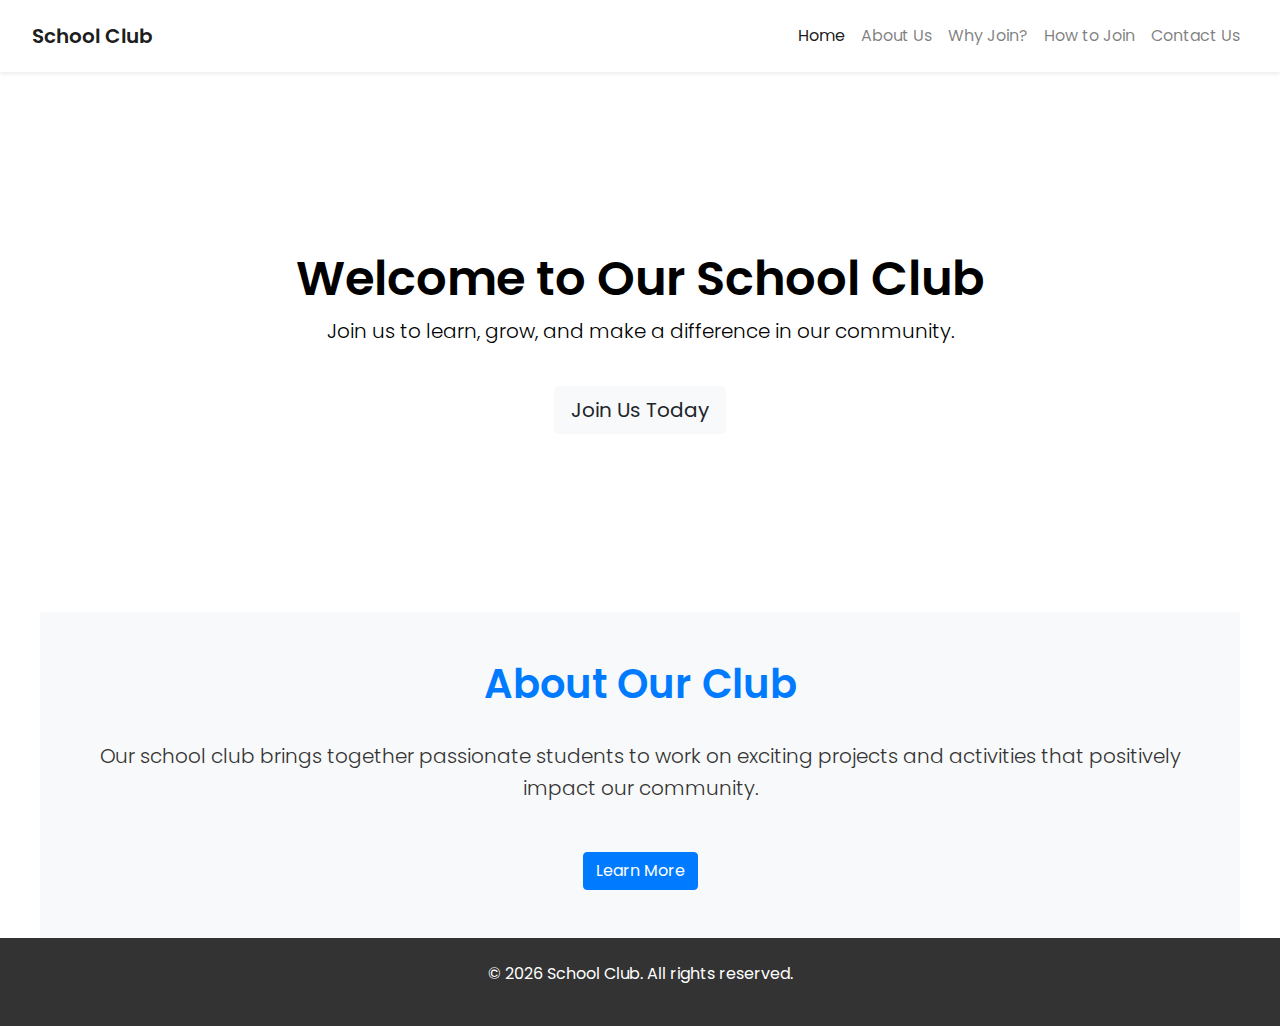
<file: index.html>
<!DOCTYPE html>
<html lang="en">
<head>
    <meta charset="UTF-8">
    <meta name="viewport" content="width=device-width, initial-scale=1.0">
    <title>School Club</title>
    <!-- Google Fonts -->
    <link href="https://fonts.googleapis.com/css2?family=Poppins:wght@400;600&display=swap" rel="stylesheet">
    <!-- Bootstrap CSS -->
    <link rel="stylesheet" href="https://stackpath.bootstrapcdn.com/bootstrap/4.5.2/css/bootstrap.min.css">
    <!-- Custom CSS -->
    <link rel="stylesheet" href="css/styles.css">
</head>
<body>

    <!-- Navbar -->
    <nav class="navbar navbar-expand-lg navbar-light bg-white shadow-sm">
        <a class="navbar-brand" href="#">School Club</a>
        <button class="navbar-toggler" type="button" data-toggle="collapse" data-target="#navbarNav" aria-controls="navbarNav" aria-expanded="false" aria-label="Toggle navigation">
            <span class="navbar-toggler-icon"></span>
        </button>
        <div class="collapse navbar-collapse" id="navbarNav">
            <ul class="navbar-nav ml-auto">
                <li class="nav-item active">
                    <a class="nav-link" href="index.html">Home</a>
                </li>
                <li class="nav-item">
                    <a class="nav-link" href="about.html">About Us</a>
                </li>
                <li class="nav-item">
                    <a class="nav-link" href="why-join.html">Why Join?</a>
                </li>
                <li class="nav-item">
                    <a class="nav-link" href="how-to-join.html">How to Join</a>
                </li>
                <li class="nav-item">
                    <a class="nav-link" href="contact.html">Contact Us</a>
                </li>
            </ul>
        </div>
    </nav>

    <!-- Hero Section -->
    <header class="hero-section text-center">
        <div class="hero-text">
            <h1>Welcome to Our School Club</h1>
            <p class="lead">Join us to learn, grow, and make a difference in our community.</p>
            <a href="how-to-join.html" class="btn btn-lg btn-light mt-4">Join Us Today</a>
        </div>
    </header>
    

    <!-- About Section -->
    <section class="about-section py-5 text-center">
        <div class="container">
            <h2>About Our Club</h2>
            <p class="lead">Our school club brings together passionate students to work on exciting projects and activities that positively impact our community.</p>
            <a href="about.html" class="btn btn-primary mt-4">Learn More</a>
        </div>
    </section>

    <!-- Footer -->
    <footer class="footer-section py-4 text-center text-white">
        <p>© <span id="currentYear"></span> School Club. All rights reserved.</p>
    </footer>

    <!-- JavaScript for Dynamic Year, Smooth Scroll, and Bootstrap JS -->
    <script>
        // Smooth Scrolling
        document.querySelectorAll('a[href^="#"]').forEach(anchor => {
            anchor.addEventListener('click', function (e) {
                e.preventDefault();
                document.querySelector(this.getAttribute('href')).scrollIntoView({
                    behavior: 'smooth'
                });
            });
        });

        // Set current year in footer
        document.getElementById('currentYear').textContent = new Date().getFullYear();
    </script>

    <script src="https://code.jquery.com/jquery-3.5.1.slim.min.js"></script>
    <script src="https://cdn.jsdelivr.net/npm/@popperjs/core@2.9.1/dist/umd/popper.min.js"></script>
    <script src="https://stackpath.bootstrapcdn.com/bootstrap/4.5.2/js/bootstrap.min.js"></script>
</body>
</html>
</file>
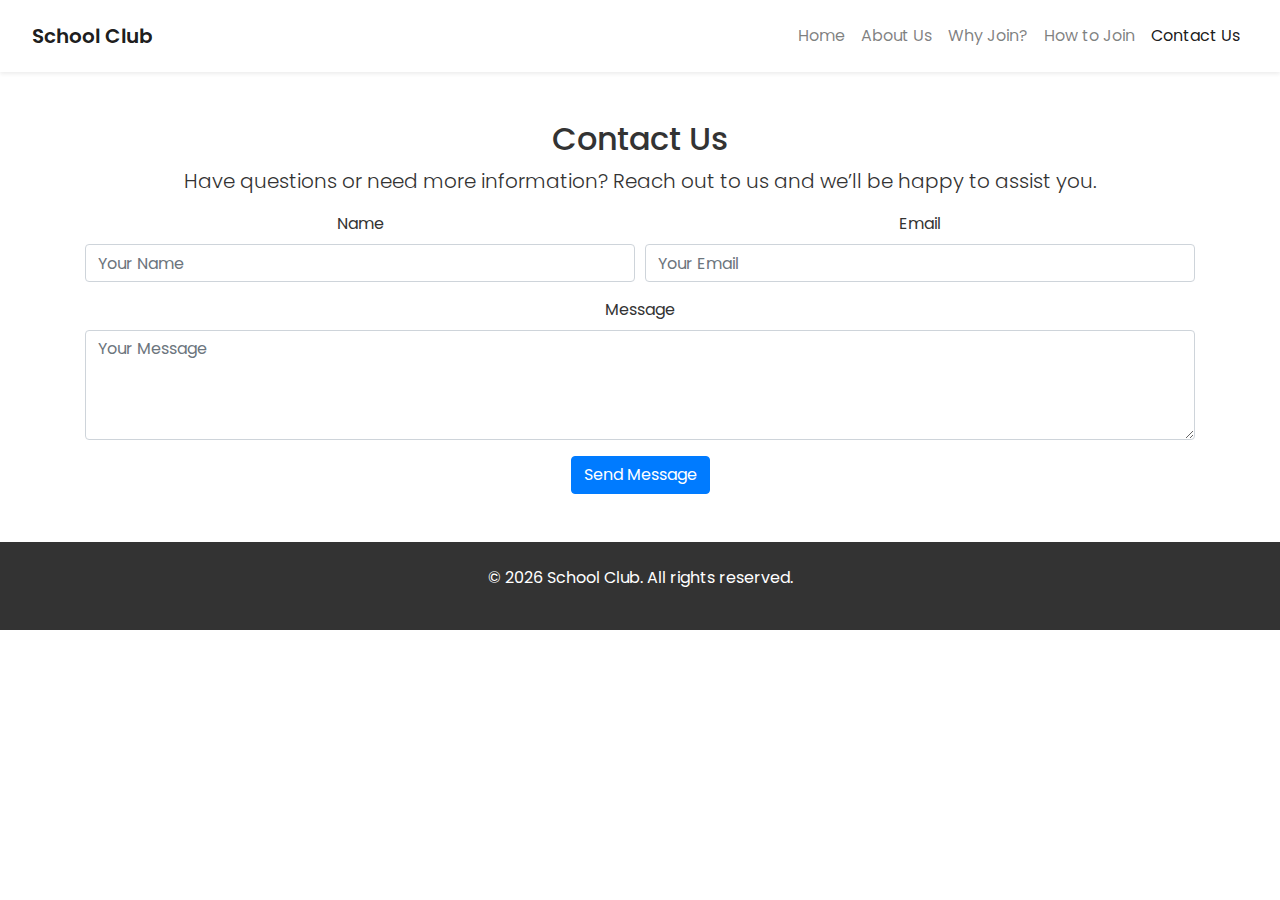
<file: contact.html>
<!DOCTYPE html>
<html lang="en">
<head>
    <meta charset="UTF-8">
    <meta name="viewport" content="width=device-width, initial-scale=1.0">
    <title>Contact Us - School Club</title>
    <!-- Google Fonts -->
    <link href="https://fonts.googleapis.com/css2?family=Poppins:wght@400;600&display=swap" rel="stylesheet">
    <!-- Bootstrap CSS -->
    <link rel="stylesheet" href="https://stackpath.bootstrapcdn.com/bootstrap/4.5.2/css/bootstrap.min.css">
    <!-- Custom CSS -->
    <link rel="stylesheet" href="css/styles.css">
</head>
<body>

    <!-- Navbar -->
    <nav class="navbar navbar-expand-lg navbar-light bg-white shadow-sm">
        <a class="navbar-brand" href="#">School Club</a>
        <button class="navbar-toggler" type="button" data-toggle="collapse" data-target="#navbarNav" aria-controls="navbarNav" aria-expanded="false" aria-label="Toggle navigation">
            <span class="navbar-toggler-icon"></span>
        </button>
        <div class="collapse navbar-collapse" id="navbarNav">
            <ul class="navbar-nav ml-auto">
                <li class="nav-item">
                    <a class="nav-link" href="index.html">Home</a>
                </li>
                <li class="nav-item">
                    <a class="nav-link" href="about.html">About Us</a>
                </li>
                <li class="nav-item">
                    <a class="nav-link" href="why-join.html">Why Join?</a>
                </li>
                <li class="nav-item">
                    <a class="nav-link" href="how-to-join.html">How to Join</a>
                </li>
                <li class="nav-item active">
                    <a class="nav-link" href="contact.html">Contact Us</a>
                </li>
            </ul>
        </div>
    </nav>

    <!-- Contact Section -->
    <section class="contact-section py-5 text-center">
        <div class="container">
            <h2>Contact Us</h2>
            <p class="lead">Have questions or need more information? Reach out to us and we’ll be happy to assist you.</p>
            <form action="#" method="post">
                <div class="form-row">
                    <div class="form-group col-md-6">
                        <label for="name">Name</label>
                        <input type="text" class="form-control" id="name" placeholder="Your Name" required>
                    </div>
                    <div class="form-group col-md-6">
                        <label for="email">Email</label>
                        <input type="email" class="form-control" id="email" placeholder="Your Email" required>
                    </div>
                </div>
                <div class="form-group">
                    <label for="message">Message</label>
                    <textarea class="form-control" id="message" rows="4" placeholder="Your Message" required></textarea>
                </div>
                <button type="submit" class="btn btn-primary">Send Message</button>
            </form>
        </div>
    </section>

    <!-- Footer -->
    <footer class="footer-section py-4 text-center text-white">
        <p>© <span id="currentYear"></span> School Club. All rights reserved.</p>
    </footer>

    <!-- JavaScript for Dynamic Year -->
    <script>
        document.getElementById('currentYear').textContent = new Date().getFullYear();
    </script>

    <script src="https://code.jquery.com/jquery-3.5.1.slim.min.js"></script>
    <script src="https://cdn.jsdelivr.net/npm/@popperjs/core@2.9.1/dist/umd/popper.min.js"></script>
    <script src="https://stackpath.bootstrapcdn.com/bootstrap/4.5.2/js/bootstrap.min.js"></script>
</body>
</html>
</file>
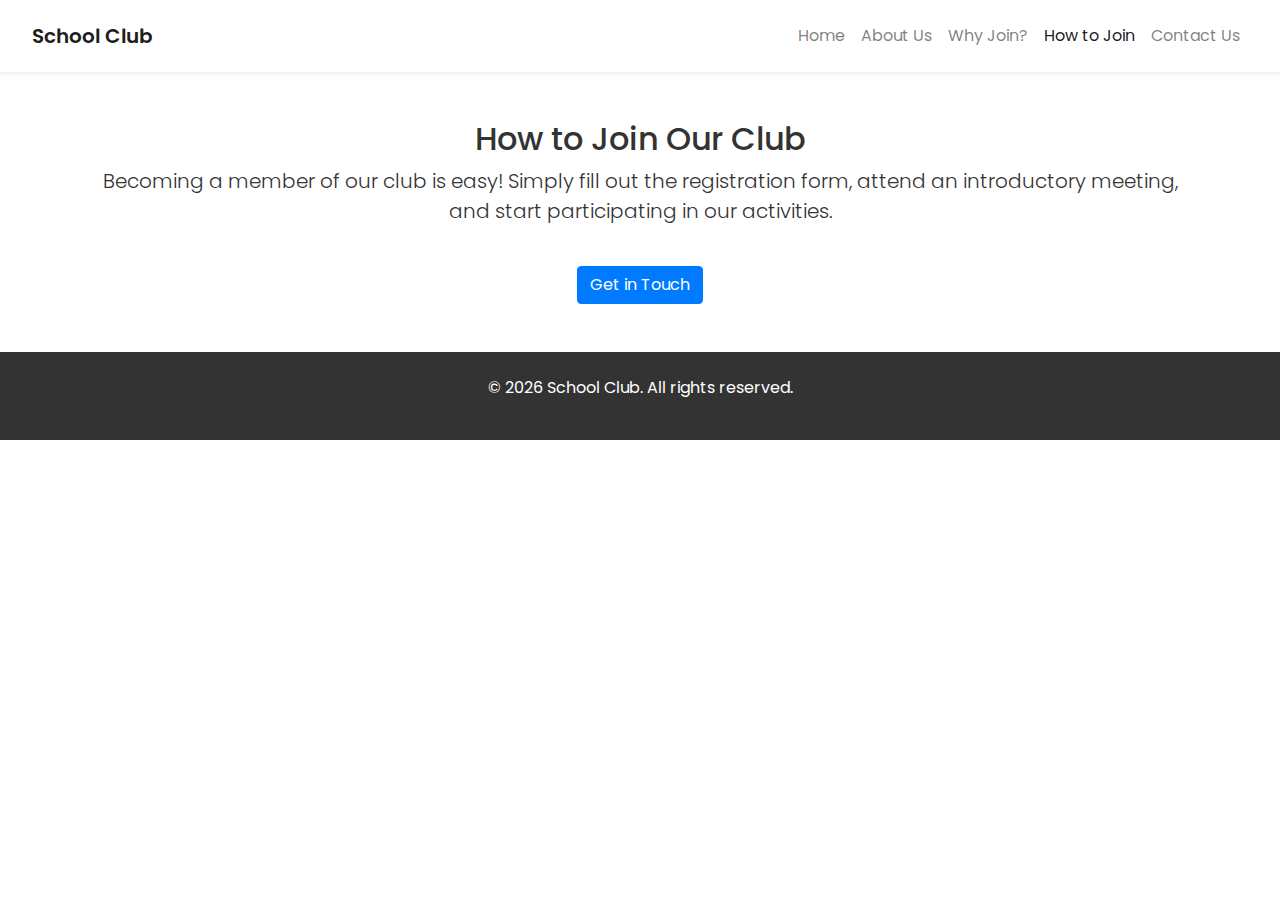
<file: how-to-join.html>
<!DOCTYPE html>
<html lang="en">
<head>
    <meta charset="UTF-8">
    <meta name="viewport" content="width=device-width, initial-scale=1.0">
    <title>How to Join - School Club</title>
    <!-- Google Fonts -->
    <link href="https://fonts.googleapis.com/css2?family=Poppins:wght@400;600&display=swap" rel="stylesheet">
    <!-- Bootstrap CSS -->
    <link rel="stylesheet" href="https://stackpath.bootstrapcdn.com/bootstrap/4.5.2/css/bootstrap.min.css">
    <!-- Custom CSS -->
    <link rel="stylesheet" href="css/styles.css">
</head>
<body>

    <!-- Navbar -->
    <nav class="navbar navbar-expand-lg navbar-light bg-white shadow-sm">
        <a class="navbar-brand" href="#">School Club</a>
        <button class="navbar-toggler" type="button" data-toggle="collapse" data-target="#navbarNav" aria-controls="navbarNav" aria-expanded="false" aria-label="Toggle navigation">
            <span class="navbar-toggler-icon"></span>
        </button>
        <div class="collapse navbar-collapse" id="navbarNav">
            <ul class="navbar-nav ml-auto">
                <li class="nav-item">
                    <a class="nav-link" href="index.html">Home</a>
                </li>
                <li class="nav-item">
                    <a class="nav-link" href="about.html">About Us</a>
                </li>
                <li class="nav-item">
                    <a class="nav-link" href="why-join.html">Why Join?</a>
                </li>
                <li class="nav-item active">
                    <a class="nav-link" href="how-to-join.html">How to Join</a>
                </li>
                <li class="nav-item">
                    <a class="nav-link" href="contact.html">Contact Us</a>
                </li>
            </ul>
        </div>
    </nav>

    <!-- How to Join Section -->
    <section class="how-to-join-section py-5 text-center">
        <div class="container">
            <h2>How to Join Our Club</h2>
            <p class="lead">Becoming a member of our club is easy! Simply fill out the registration form, attend an introductory meeting, and start participating in our activities.</p>
            <a href="contact.html" class="btn btn-primary mt-4">Get in Touch</a>
        </div>
    </section>

    <!-- Footer -->
    <footer class="footer-section py-4 text-center text-white">
        <p>© <span id="currentYear"></span> School Club. All rights reserved.</p>
    </footer>

    <!-- JavaScript for Dynamic Year -->
    <script>
        document.getElementById('currentYear').textContent = new Date().getFullYear();
    </script>

    <script src="https://code.jquery.com/jquery-3.5.1.slim.min.js"></script>
    <script src="https://cdn.jsdelivr.net/npm/@popperjs/core@2.9.1/dist/umd/popper.min.js"></script>
    <script src="https://stackpath.bootstrapcdn.com/bootstrap/4.5.2/js/bootstrap.min.js"></script>
</body>
</html>
</file>
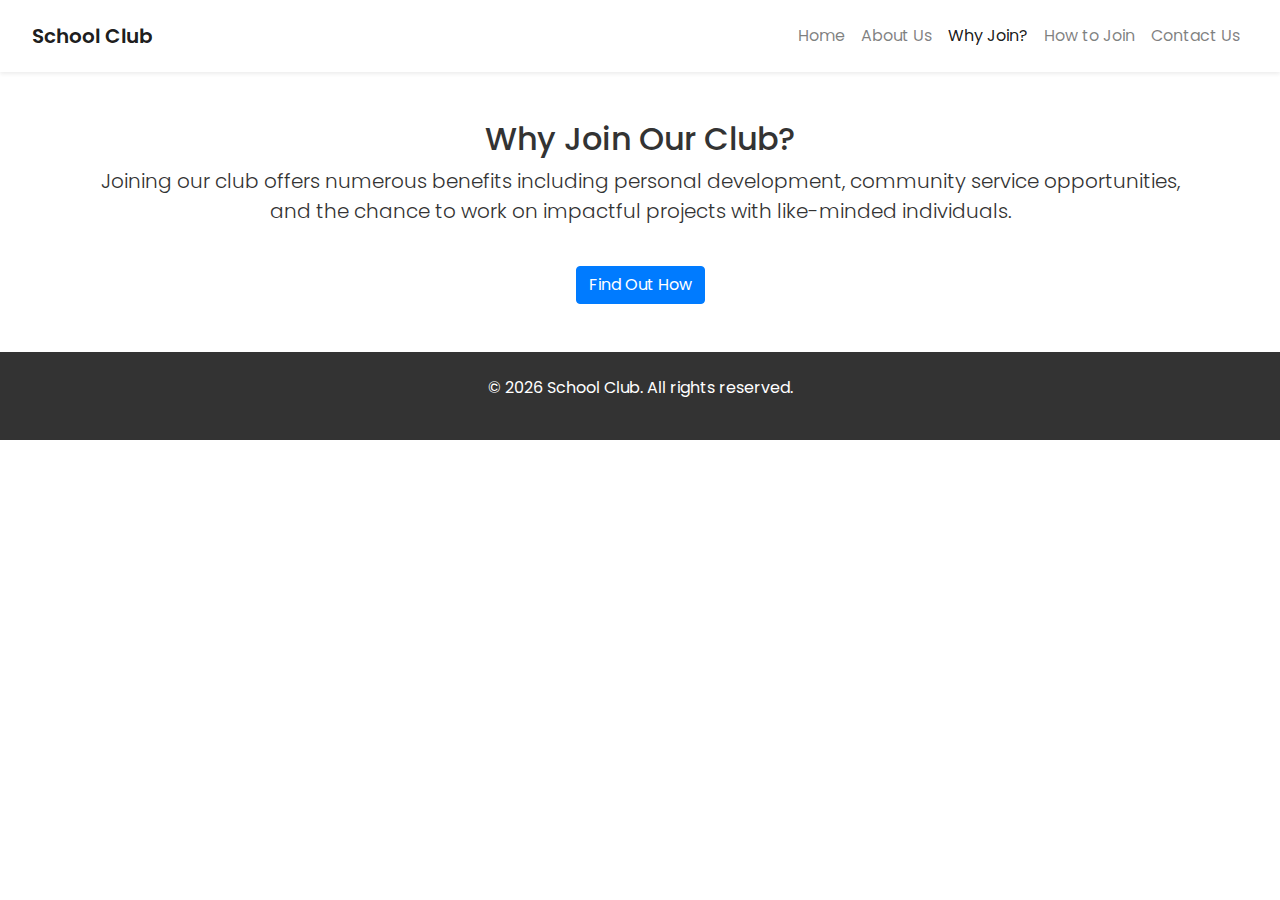
<file: why-join.html>
<!DOCTYPE html>
<html lang="en">
<head>
    <meta charset="UTF-8">
    <meta name="viewport" content="width=device-width, initial-scale=1.0">
    <title>Why Join? - School Club</title>
    <!-- Google Fonts -->
    <link href="https://fonts.googleapis.com/css2?family=Poppins:wght@400;600&display=swap" rel="stylesheet">
    <!-- Bootstrap CSS -->
    <link rel="stylesheet" href="https://stackpath.bootstrapcdn.com/bootstrap/4.5.2/css/bootstrap.min.css">
    <!-- Custom CSS -->
    <link rel="stylesheet" href="css/styles.css">
</head>
<body>

    <!-- Navbar -->
    <nav class="navbar navbar-expand-lg navbar-light bg-white shadow-sm">
        <a class="navbar-brand" href="#">School Club</a>
        <button class="navbar-toggler" type="button" data-toggle="collapse" data-target="#navbarNav" aria-controls="navbarNav" aria-expanded="false" aria-label="Toggle navigation">
            <span class="navbar-toggler-icon"></span>
        </button>
        <div class="collapse navbar-collapse" id="navbarNav">
            <ul class="navbar-nav ml-auto">
                <li class="nav-item">
                    <a class="nav-link" href="index.html">Home</a>
                </li>
                <li class="nav-item">
                    <a class="nav-link" href="about.html">About Us</a>
                </li>
                <li class="nav-item active">
                    <a class="nav-link" href="why-join.html">Why Join?</a>
                </li>
                <li class="nav-item">
                    <a class="nav-link" href="how-to-join.html">How to Join</a>
                </li>
                <li class="nav-item">
                    <a class="nav-link" href="contact.html">Contact Us</a>
                </li>
            </ul>
        </div>
    </nav>

    <!-- Why Join Section -->
    <section class="why-join-section py-5 text-center">
        <div class="container">
            <h2>Why Join Our Club?</h2>
            <p class="lead">Joining our club offers numerous benefits including personal development, community service opportunities, and the chance to work on impactful projects with like-minded individuals.</p>
            <a href="how-to-join.html" class="btn btn-primary mt-4">Find Out How</a>
        </div>
    </section>

    <!-- Footer -->
    <footer class="footer-section py-4 text-center text-white">
        <p>© <span id="currentYear"></span> School Club. All rights reserved.</p>
    </footer>

    <!-- JavaScript for Dynamic Year -->
    <script>
        document.getElementById('currentYear').textContent = new Date().getFullYear();
    </script>

    <script src="https://code.jquery.com/jquery-3.5.1.slim.min.js"></script>
    <script src="https://cdn.jsdelivr.net/npm/@popperjs/core@2.9.1/dist/umd/popper.min.js"></script>
    <script src="https://stackpath.bootstrapcdn.com/bootstrap/4.5.2/js/bootstrap.min.js"></script>
</body>
</html>
</file>
<file: css/styles.css>
/* General Styles */
body {
    font-family: 'Poppins', sans-serif;
    margin: 0;
    padding: 10;
    color: #333;
}

a {
    text-decoration: none;
    color: #007bff;
}

a:hover {
    text-decoration: underline;
}

/* Navbar Styles */
.navbar {
    padding: 1rem 2rem;
}

.navbar-brand {
    font-weight: 600;
}

/* Hero Section */
.hero-section {
    background: url('https://png.pngtree.com/background/20210711/original/pngtree-university-club-recruiting-new-poster-picture-image_1081818.jpg') no-repeat center center/cover;
    color: #000;
    height: 60vh;
    display: flex;
    align-items: center;
    justify-content: center;
    text-align: center;
}

.hero-text h1 {
    font-size: 3rem;
    font-weight: 600;
    color: #000; /* Black color for the headline */
}

.hero-text p {
    font-size: 1.25rem;
    color: #000; /* Black color for the paragraph */
}

/* About Section */
.about-section {
    background-color: #f8f9fa;
    color: #333;
    padding: 3rem 2rem; /* Added padding for spacing */
    text-align: center; /* Center-align text */
    max-width: 1200px; /* Limit the maximum width for large screens */
    margin: 0 auto; /* Center-align the section itself */
}

.about-section h2 {
    font-size: 2.5rem;
    font-weight: 600;
    color: #007bff;
    margin-bottom: 2rem;
}

.about-section p {
    font-size: 1.25rem;
    line-height: 1.6;
    margin-bottom: 1.5rem;
}

.about-section h4 {
    font-size: 1.5rem;
    font-weight: 600;
    color: #007bff;
    margin-top: 2rem;
    margin-bottom: 1rem;
}

.about-section ul {
    padding-left: 0; /* Remove default padding */
    list-style: none; /* Remove default bullets */
    display: inline-block; /* Center-align list */
    text-align: left; /* Align text in list to the left */
}

.about-section ul li {
    font-size: 1.125rem;
    margin-bottom: 0.5rem;
}

/* Remove Image Styles */
.about-section img {
    display: none; /* Hide any images in the About section */
}

/* Button Styles */
.btn-primary {
    background-color: #007bff;
    border-color: #007bff;
}

.btn-primary:hover {
    background-color: #0056b3;
    border-color: #004085;
}

/* Footer Styles */
.footer-section {
    background-color: #333;
    color: #fff;
    padding: 1rem 0;
    text-align: center;
}
</file>
